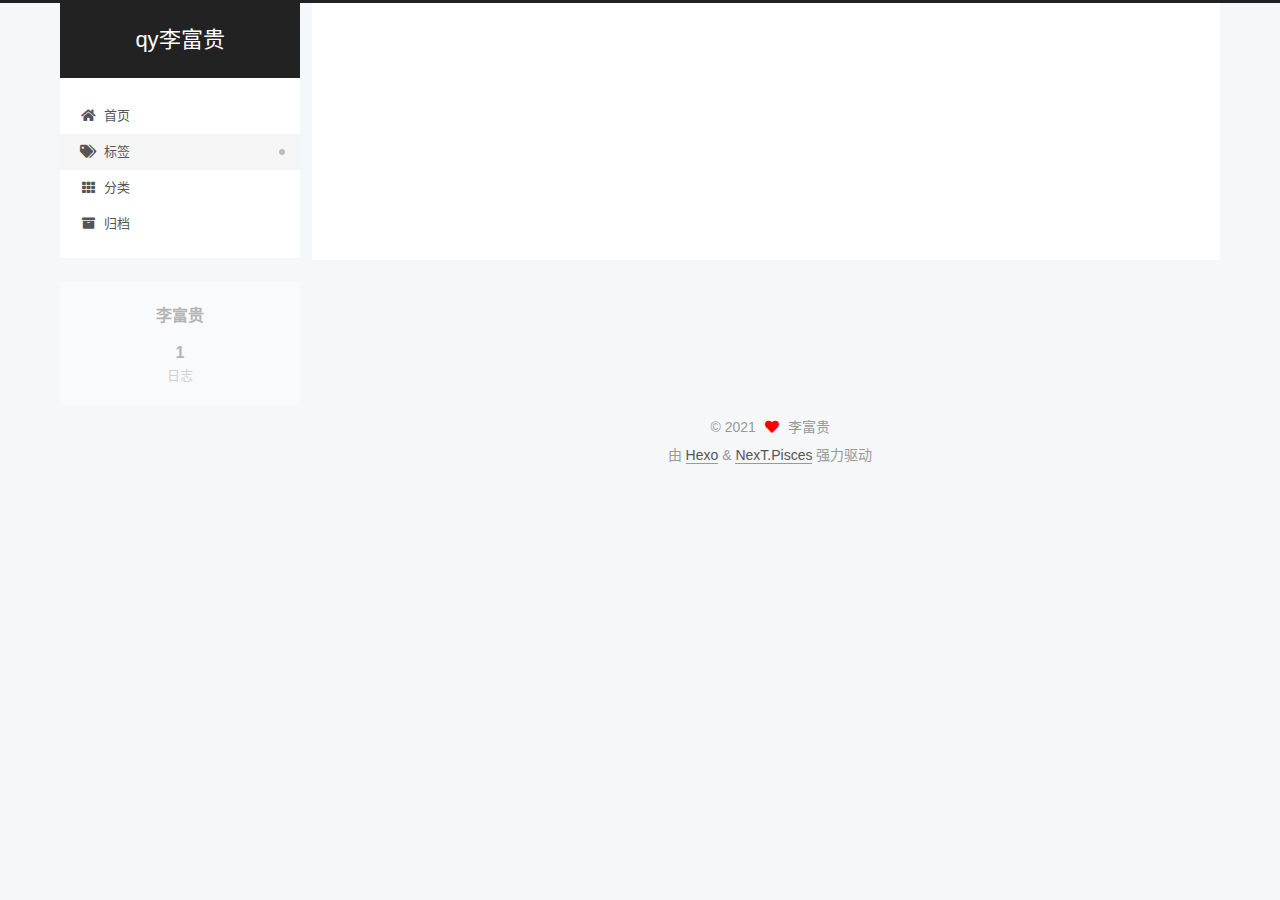
<file: tags/index.html>
<!DOCTYPE html>
<html lang="zh-CN">
<head>
  <meta charset="UTF-8">
<meta name="viewport" content="width=device-width, initial-scale=1, maximum-scale=2">
<meta name="theme-color" content="#222">
<meta name="generator" content="Hexo 5.4.0">
  <link rel="apple-touch-icon" sizes="180x180" href="/images/apple-touch-icon-next.png">
  <link rel="icon" type="image/png" sizes="32x32" href="/images/favicon-32x32-next.png">
  <link rel="icon" type="image/png" sizes="16x16" href="/images/favicon-16x16-next.png">
  <link rel="mask-icon" href="/images/logo.svg" color="#222">

<link rel="stylesheet" href="/css/main.css">


<link rel="stylesheet" href="/lib/font-awesome/css/all.min.css">

<script id="hexo-configurations">
    var NexT = window.NexT || {};
    var CONFIG = {"hostname":"example.com","root":"/","scheme":"Pisces","version":"7.8.0","exturl":false,"sidebar":{"position":"left","display":"post","padding":18,"offset":12,"onmobile":false},"copycode":{"enable":false,"show_result":false,"style":null},"back2top":{"enable":true,"sidebar":false,"scrollpercent":false},"bookmark":{"enable":false,"color":"#222","save":"auto"},"fancybox":false,"mediumzoom":false,"lazyload":false,"pangu":false,"comments":{"style":"tabs","active":null,"storage":true,"lazyload":false,"nav":null},"algolia":{"hits":{"per_page":10},"labels":{"input_placeholder":"Search for Posts","hits_empty":"We didn't find any results for the search: ${query}","hits_stats":"${hits} results found in ${time} ms"}},"localsearch":{"enable":false,"trigger":"auto","top_n_per_article":1,"unescape":false,"preload":false},"motion":{"enable":true,"async":false,"transition":{"post_block":"fadeIn","post_header":"slideDownIn","post_body":"slideDownIn","coll_header":"slideLeftIn","sidebar":"slideUpIn"}}};
  </script>

  <meta property="og:type" content="website">
<meta property="og:title" content="标签">
<meta property="og:url" content="http://example.com/tags/index.html">
<meta property="og:site_name" content="qy李富贵">
<meta property="og:locale" content="zh_CN">
<meta property="article:published_time" content="2021-11-07T11:15:53.279Z">
<meta property="article:modified_time" content="2021-11-07T11:15:53.279Z">
<meta property="article:author" content="李富贵">
<meta name="twitter:card" content="summary">

<link rel="canonical" href="http://example.com/tags/">


<script id="page-configurations">
  // https://hexo.io/docs/variables.html
  CONFIG.page = {
    sidebar: "",
    isHome : false,
    isPost : false,
    lang   : 'zh-CN'
  };
</script>

  <title>标签 | qy李富贵
</title>
  






  <noscript>
  <style>
  .use-motion .brand,
  .use-motion .menu-item,
  .sidebar-inner,
  .use-motion .post-block,
  .use-motion .pagination,
  .use-motion .comments,
  .use-motion .post-header,
  .use-motion .post-body,
  .use-motion .collection-header { opacity: initial; }

  .use-motion .site-title,
  .use-motion .site-subtitle {
    opacity: initial;
    top: initial;
  }

  .use-motion .logo-line-before i { left: initial; }
  .use-motion .logo-line-after i { right: initial; }
  </style>
</noscript>

</head>

<body itemscope itemtype="http://schema.org/WebPage">
  <div class="container use-motion">
    <div class="headband"></div>

    <header class="header" itemscope itemtype="http://schema.org/WPHeader">
      <div class="header-inner"><div class="site-brand-container">
  <div class="site-nav-toggle">
    <div class="toggle" aria-label="切换导航栏">
      <span class="toggle-line toggle-line-first"></span>
      <span class="toggle-line toggle-line-middle"></span>
      <span class="toggle-line toggle-line-last"></span>
    </div>
  </div>

  <div class="site-meta">

    <a href="/" class="brand" rel="start">
      <span class="logo-line-before"><i></i></span>
      <h1 class="site-title">qy李富贵</h1>
      <span class="logo-line-after"><i></i></span>
    </a>
  </div>

  <div class="site-nav-right">
    <div class="toggle popup-trigger">
    </div>
  </div>
</div>




<nav class="site-nav">
  <ul id="menu" class="main-menu menu">
        <li class="menu-item menu-item-home">

    <a href="/" rel="section"><i class="fa fa-home fa-fw"></i>首页</a>

  </li>
        <li class="menu-item menu-item-tags">

    <a href="/tags/" rel="section"><i class="fa fa-tags fa-fw"></i>标签</a>

  </li>
        <li class="menu-item menu-item-categories">

    <a href="/categories/" rel="section"><i class="fa fa-th fa-fw"></i>分类</a>

  </li>
        <li class="menu-item menu-item-archives">

    <a href="/archives/" rel="section"><i class="fa fa-archive fa-fw"></i>归档</a>

  </li>
  </ul>
</nav>




</div>
    </header>

    
  <div class="back-to-top">
    <i class="fa fa-arrow-up"></i>
    <span>0%</span>
  </div>


    <main class="main">
      <div class="main-inner">
        <div class="content-wrap">
          
  
  

          <div class="content page posts-expand">
            

    
    
    
    <div class="post-block" lang="zh-CN">
      <header class="post-header">

<h1 class="post-title" itemprop="name headline">标签
</h1>

<div class="post-meta">
  

</div>

</header>

      
      
      
      <div class="post-body">
          <div class="tag-cloud">
            <div class="tag-cloud-title">
              暂无标签
            </div>
            <div class="tag-cloud-tags">
              
            </div>
          </div>
        
      </div>
      
      
      
    </div>
    

    
    
    


          </div>
          

<script>
  window.addEventListener('tabs:register', () => {
    let { activeClass } = CONFIG.comments;
    if (CONFIG.comments.storage) {
      activeClass = localStorage.getItem('comments_active') || activeClass;
    }
    if (activeClass) {
      let activeTab = document.querySelector(`a[href="#comment-${activeClass}"]`);
      if (activeTab) {
        activeTab.click();
      }
    }
  });
  if (CONFIG.comments.storage) {
    window.addEventListener('tabs:click', event => {
      if (!event.target.matches('.tabs-comment .tab-content .tab-pane')) return;
      let commentClass = event.target.classList[1];
      localStorage.setItem('comments_active', commentClass);
    });
  }
</script>

        </div>
          
  
  <div class="toggle sidebar-toggle">
    <span class="toggle-line toggle-line-first"></span>
    <span class="toggle-line toggle-line-middle"></span>
    <span class="toggle-line toggle-line-last"></span>
  </div>

  <aside class="sidebar">
    <div class="sidebar-inner">

      <ul class="sidebar-nav motion-element">
        <li class="sidebar-nav-toc">
          文章目录
        </li>
        <li class="sidebar-nav-overview">
          站点概览
        </li>
      </ul>

      <!--noindex-->
      <div class="post-toc-wrap sidebar-panel">
      </div>
      <!--/noindex-->

      <div class="site-overview-wrap sidebar-panel">
        <div class="site-author motion-element" itemprop="author" itemscope itemtype="http://schema.org/Person">
  <p class="site-author-name" itemprop="name">李富贵</p>
  <div class="site-description" itemprop="description"></div>
</div>
<div class="site-state-wrap motion-element">
  <nav class="site-state">
      <div class="site-state-item site-state-posts">
          <a href="/archives/">
        
          <span class="site-state-item-count">1</span>
          <span class="site-state-item-name">日志</span>
        </a>
      </div>
  </nav>
</div>



      </div>

    </div>
  </aside>
  <div id="sidebar-dimmer"></div>


      </div>
    </main>

    <footer class="footer">
      <div class="footer-inner">
        

        

<div class="copyright">
  
  &copy; 
  <span itemprop="copyrightYear">2021</span>
  <span class="with-love">
    <i class="fa fa-heart"></i>
  </span>
  <span class="author" itemprop="copyrightHolder">李富贵</span>
</div>
  <div class="powered-by">由 <a href="https://hexo.io/" class="theme-link" rel="noopener" target="_blank">Hexo</a> & <a href="https://pisces.theme-next.org/" class="theme-link" rel="noopener" target="_blank">NexT.Pisces</a> 强力驱动
  </div>

        








      </div>
    </footer>
  </div>

  
  <script src="/lib/anime.min.js"></script>
  <script src="/lib/velocity/velocity.min.js"></script>
  <script src="/lib/velocity/velocity.ui.min.js"></script>

<script src="/js/utils.js"></script>

<script src="/js/motion.js"></script>


<script src="/js/schemes/pisces.js"></script>


<script src="/js/next-boot.js"></script>




  















  

  

</body>
</html>
</file>
<file: css/main.css>
:root {
  --body-bg-color: #f5f7f9;
  --content-bg-color: #fff;
  --card-bg-color: #f5f5f5;
  --text-color: #555;
  --blockquote-color: #666;
  --link-color: #555;
  --link-hover-color: #222;
  --brand-color: #fff;
  --brand-hover-color: #fff;
  --table-row-odd-bg-color: #f9f9f9;
  --table-row-hover-bg-color: #f5f5f5;
  --menu-item-bg-color: #f5f5f5;
  --btn-default-bg: #fff;
  --btn-default-color: #555;
  --btn-default-border-color: #555;
  --btn-default-hover-bg: #222;
  --btn-default-hover-color: #fff;
  --btn-default-hover-border-color: #222;
}
html {
  line-height: 1.15; /* 1 */
  -webkit-text-size-adjust: 100%; /* 2 */
}
body {
  margin: 0;
}
main {
  display: block;
}
h1 {
  font-size: 2em;
  margin: 0.67em 0;
}
hr {
  box-sizing: content-box; /* 1 */
  height: 0; /* 1 */
  overflow: visible; /* 2 */
}
pre {
  font-family: monospace, monospace; /* 1 */
  font-size: 1em; /* 2 */
}
a {
  background: transparent;
}
abbr[title] {
  border-bottom: none; /* 1 */
  text-decoration: underline; /* 2 */
  text-decoration: underline dotted; /* 2 */
}
b,
strong {
  font-weight: bolder;
}
code,
kbd,
samp {
  font-family: monospace, monospace; /* 1 */
  font-size: 1em; /* 2 */
}
small {
  font-size: 80%;
}
sub,
sup {
  font-size: 75%;
  line-height: 0;
  position: relative;
  vertical-align: baseline;
}
sub {
  bottom: -0.25em;
}
sup {
  top: -0.5em;
}
img {
  border-style: none;
}
button,
input,
optgroup,
select,
textarea {
  font-family: inherit; /* 1 */
  font-size: 100%; /* 1 */
  line-height: 1.15; /* 1 */
  margin: 0; /* 2 */
}
button,
input {
/* 1 */
  overflow: visible;
}
button,
select {
/* 1 */
  text-transform: none;
}
button,
[type='button'],
[type='reset'],
[type='submit'] {
  -webkit-appearance: button;
}
button::-moz-focus-inner,
[type='button']::-moz-focus-inner,
[type='reset']::-moz-focus-inner,
[type='submit']::-moz-focus-inner {
  border-style: none;
  padding: 0;
}
button:-moz-focusring,
[type='button']:-moz-focusring,
[type='reset']:-moz-focusring,
[type='submit']:-moz-focusring {
  outline: 1px dotted ButtonText;
}
fieldset {
  padding: 0.35em 0.75em 0.625em;
}
legend {
  box-sizing: border-box; /* 1 */
  color: inherit; /* 2 */
  display: table; /* 1 */
  max-width: 100%; /* 1 */
  padding: 0; /* 3 */
  white-space: normal; /* 1 */
}
progress {
  vertical-align: baseline;
}
textarea {
  overflow: auto;
}
[type='checkbox'],
[type='radio'] {
  box-sizing: border-box; /* 1 */
  padding: 0; /* 2 */
}
[type='number']::-webkit-inner-spin-button,
[type='number']::-webkit-outer-spin-button {
  height: auto;
}
[type='search'] {
  outline-offset: -2px; /* 2 */
  -webkit-appearance: textfield; /* 1 */
}
[type='search']::-webkit-search-decoration {
  -webkit-appearance: none;
}
::-webkit-file-upload-button {
  font: inherit; /* 2 */
  -webkit-appearance: button; /* 1 */
}
details {
  display: block;
}
summary {
  display: list-item;
}
template {
  display: none;
}
[hidden] {
  display: none;
}
::selection {
  background: #262a30;
  color: #eee;
}
html,
body {
  height: 100%;
}
body {
  background: var(--body-bg-color);
  color: var(--text-color);
  font-family: 'Lato', "PingFang SC", "Microsoft YaHei", sans-serif;
  font-size: 1em;
  line-height: 2;
}
@media (max-width: 991px) {
  body {
    padding-left: 0 !important;
    padding-right: 0 !important;
  }
}
h1,
h2,
h3,
h4,
h5,
h6 {
  font-family: 'Lato', "PingFang SC", "Microsoft YaHei", sans-serif;
  font-weight: bold;
  line-height: 1.5;
  margin: 20px 0 15px;
}
h1 {
  font-size: 1.5em;
}
h2 {
  font-size: 1.375em;
}
h3 {
  font-size: 1.25em;
}
h4 {
  font-size: 1.125em;
}
h5 {
  font-size: 1em;
}
h6 {
  font-size: 0.875em;
}
p {
  margin: 0 0 20px 0;
}
a,
span.exturl {
  border-bottom: 1px solid #999;
  color: var(--link-color);
  outline: 0;
  text-decoration: none;
  overflow-wrap: break-word;
  word-wrap: break-word;
  cursor: pointer;
}
a:hover,
span.exturl:hover {
  border-bottom-color: var(--link-hover-color);
  color: var(--link-hover-color);
}
iframe,
img,
video {
  display: block;
  margin-left: auto;
  margin-right: auto;
  max-width: 100%;
}
hr {
  background-image: repeating-linear-gradient(-45deg, #ddd, #ddd 4px, transparent 4px, transparent 8px);
  border: 0;
  height: 3px;
  margin: 40px 0;
}
blockquote {
  border-left: 4px solid #ddd;
  color: var(--blockquote-color);
  margin: 0;
  padding: 0 15px;
}
blockquote cite::before {
  content: '-';
  padding: 0 5px;
}
dt {
  font-weight: bold;
}
dd {
  margin: 0;
  padding: 0;
}
kbd {
  background-color: #f5f5f5;
  background-image: linear-gradient(#eee, #fff, #eee);
  border: 1px solid #ccc;
  border-radius: 0.2em;
  box-shadow: 0.1em 0.1em 0.2em rgba(0,0,0,0.1);
  color: #555;
  font-family: inherit;
  padding: 0.1em 0.3em;
  white-space: nowrap;
}
.table-container {
  overflow: auto;
}
table {
  border-collapse: collapse;
  border-spacing: 0;
  font-size: 0.875em;
  margin: 0 0 20px 0;
  width: 100%;
}
tbody tr:nth-of-type(odd) {
  background: var(--table-row-odd-bg-color);
}
tbody tr:hover {
  background: var(--table-row-hover-bg-color);
}
caption,
th,
td {
  font-weight: normal;
  padding: 8px;
  vertical-align: middle;
}
th,
td {
  border: 1px solid #ddd;
  border-bottom: 3px solid #ddd;
}
th {
  font-weight: 700;
  padding-bottom: 10px;
}
td {
  border-bottom-width: 1px;
}
.btn {
  background: var(--btn-default-bg);
  border: 2px solid var(--btn-default-border-color);
  border-radius: 2px;
  color: var(--btn-default-color);
  display: inline-block;
  font-size: 0.875em;
  line-height: 2;
  padding: 0 20px;
  text-decoration: none;
  transition-property: background-color;
  transition-delay: 0s;
  transition-duration: 0.2s;
  transition-timing-function: ease-in-out;
}
.btn:hover {
  background: var(--btn-default-hover-bg);
  border-color: var(--btn-default-hover-border-color);
  color: var(--btn-default-hover-color);
}
.btn + .btn {
  margin: 0 0 8px 8px;
}
.btn .fa-fw {
  text-align: left;
  width: 1.285714285714286em;
}
.toggle {
  line-height: 0;
}
.toggle .toggle-line {
  background: #fff;
  display: inline-block;
  height: 2px;
  left: 0;
  position: relative;
  top: 0;
  transition: all 0.4s;
  vertical-align: top;
  width: 100%;
}
.toggle .toggle-line:not(:first-child) {
  margin-top: 3px;
}
.toggle.toggle-arrow .toggle-line-first {
  left: 50%;
  top: 2px;
  transform: rotate(45deg);
  width: 50%;
}
.toggle.toggle-arrow .toggle-line-middle {
  left: 2px;
  width: 90%;
}
.toggle.toggle-arrow .toggle-line-last {
  left: 50%;
  top: -2px;
  transform: rotate(-45deg);
  width: 50%;
}
.toggle.toggle-close .toggle-line-first {
  transform: rotate(-45deg);
  top: 5px;
}
.toggle.toggle-close .toggle-line-middle {
  opacity: 0;
}
.toggle.toggle-close .toggle-line-last {
  transform: rotate(45deg);
  top: -5px;
}
.highlight,
pre {
  background: #f7f7f7;
  color: #4d4d4c;
  line-height: 1.6;
  margin: 0 auto 20px;
}
pre,
code {
  font-family: consolas, Menlo, monospace, "PingFang SC", "Microsoft YaHei";
}
code {
  background: #eee;
  border-radius: 3px;
  color: #555;
  padding: 2px 4px;
  overflow-wrap: break-word;
  word-wrap: break-word;
}
.highlight *::selection {
  background: #d6d6d6;
}
.highlight pre {
  border: 0;
  margin: 0;
  padding: 10px 0;
}
.highlight table {
  border: 0;
  margin: 0;
  width: auto;
}
.highlight td {
  border: 0;
  padding: 0;
}
.highlight figcaption {
  background: #eff2f3;
  color: #4d4d4c;
  display: flex;
  font-size: 0.875em;
  justify-content: space-between;
  line-height: 1.2;
  padding: 0.5em;
}
.highlight figcaption a {
  color: #4d4d4c;
}
.highlight figcaption a:hover {
  border-bottom-color: #4d4d4c;
}
.highlight .gutter {
  -moz-user-select: none;
  -ms-user-select: none;
  -webkit-user-select: none;
  user-select: none;
}
.highlight .gutter pre {
  background: #eff2f3;
  color: #869194;
  padding-left: 10px;
  padding-right: 10px;
  text-align: right;
}
.highlight .code pre {
  background: #f7f7f7;
  padding-left: 10px;
  width: 100%;
}
.gist table {
  width: auto;
}
.gist table td {
  border: 0;
}
pre {
  overflow: auto;
  padding: 10px;
}
pre code {
  background: none;
  color: #4d4d4c;
  font-size: 0.875em;
  padding: 0;
  text-shadow: none;
}
pre .deletion {
  background: #fdd;
}
pre .addition {
  background: #dfd;
}
pre .meta {
  color: #eab700;
  -moz-user-select: none;
  -ms-user-select: none;
  -webkit-user-select: none;
  user-select: none;
}
pre .comment {
  color: #8e908c;
}
pre .variable,
pre .attribute,
pre .tag,
pre .name,
pre .regexp,
pre .ruby .constant,
pre .xml .tag .title,
pre .xml .pi,
pre .xml .doctype,
pre .html .doctype,
pre .css .id,
pre .css .class,
pre .css .pseudo {
  color: #c82829;
}
pre .number,
pre .preprocessor,
pre .built_in,
pre .builtin-name,
pre .literal,
pre .params,
pre .constant,
pre .command {
  color: #f5871f;
}
pre .ruby .class .title,
pre .css .rules .attribute,
pre .string,
pre .symbol,
pre .value,
pre .inheritance,
pre .header,
pre .ruby .symbol,
pre .xml .cdata,
pre .special,
pre .formula {
  color: #718c00;
}
pre .title,
pre .css .hexcolor {
  color: #3e999f;
}
pre .function,
pre .python .decorator,
pre .python .title,
pre .ruby .function .title,
pre .ruby .title .keyword,
pre .perl .sub,
pre .javascript .title,
pre .coffeescript .title {
  color: #4271ae;
}
pre .keyword,
pre .javascript .function {
  color: #8959a8;
}
.blockquote-center {
  border-left: none;
  margin: 40px 0;
  padding: 0;
  position: relative;
  text-align: center;
}
.blockquote-center .fa {
  display: block;
  opacity: 0.6;
  position: absolute;
  width: 100%;
}
.blockquote-center .fa-quote-left {
  border-top: 1px solid #ccc;
  text-align: left;
  top: -20px;
}
.blockquote-center .fa-quote-right {
  border-bottom: 1px solid #ccc;
  text-align: right;
  bottom: -20px;
}
.blockquote-center p,
.blockquote-center div {
  text-align: center;
}
.post-body .group-picture img {
  margin: 0 auto;
  padding: 0 3px;
}
.group-picture-row {
  margin-bottom: 6px;
  overflow: hidden;
}
.group-picture-column {
  float: left;
  margin-bottom: 10px;
}
.post-body .label {
  color: #555;
  display: inline;
  padding: 0 2px;
}
.post-body .label.default {
  background: #f0f0f0;
}
.post-body .label.primary {
  background: #efe6f7;
}
.post-body .label.info {
  background: #e5f2f8;
}
.post-body .label.success {
  background: #e7f4e9;
}
.post-body .label.warning {
  background: #fcf6e1;
}
.post-body .label.danger {
  background: #fae8eb;
}
.post-body .tabs {
  margin-bottom: 20px;
}
.post-body .tabs,
.tabs-comment {
  display: block;
  padding-top: 10px;
  position: relative;
}
.post-body .tabs ul.nav-tabs,
.tabs-comment ul.nav-tabs {
  display: flex;
  flex-wrap: wrap;
  margin: 0;
  margin-bottom: -1px;
  padding: 0;
}
@media (max-width: 413px) {
  .post-body .tabs ul.nav-tabs,
  .tabs-comment ul.nav-tabs {
    display: block;
    margin-bottom: 5px;
  }
}
.post-body .tabs ul.nav-tabs li.tab,
.tabs-comment ul.nav-tabs li.tab {
  border-bottom: 1px solid #ddd;
  border-left: 1px solid transparent;
  border-right: 1px solid transparent;
  border-top: 3px solid transparent;
  flex-grow: 1;
  list-style-type: none;
  border-radius: 0 0 0 0;
}
@media (max-width: 413px) {
  .post-body .tabs ul.nav-tabs li.tab,
  .tabs-comment ul.nav-tabs li.tab {
    border-bottom: 1px solid transparent;
    border-left: 3px solid transparent;
    border-right: 1px solid transparent;
    border-top: 1px solid transparent;
  }
}
@media (max-width: 413px) {
  .post-body .tabs ul.nav-tabs li.tab,
  .tabs-comment ul.nav-tabs li.tab {
    border-radius: 0;
  }
}
.post-body .tabs ul.nav-tabs li.tab a,
.tabs-comment ul.nav-tabs li.tab a {
  border-bottom: initial;
  display: block;
  line-height: 1.8;
  outline: 0;
  padding: 0.25em 0.75em;
  text-align: center;
  transition-delay: 0s;
  transition-duration: 0.2s;
  transition-timing-function: ease-out;
}
.post-body .tabs ul.nav-tabs li.tab a i,
.tabs-comment ul.nav-tabs li.tab a i {
  width: 1.285714285714286em;
}
.post-body .tabs ul.nav-tabs li.tab.active,
.tabs-comment ul.nav-tabs li.tab.active {
  border-bottom: 1px solid transparent;
  border-left: 1px solid #ddd;
  border-right: 1px solid #ddd;
  border-top: 3px solid #fc6423;
}
@media (max-width: 413px) {
  .post-body .tabs ul.nav-tabs li.tab.active,
  .tabs-comment ul.nav-tabs li.tab.active {
    border-bottom: 1px solid #ddd;
    border-left: 3px solid #fc6423;
    border-right: 1px solid #ddd;
    border-top: 1px solid #ddd;
  }
}
.post-body .tabs ul.nav-tabs li.tab.active a,
.tabs-comment ul.nav-tabs li.tab.active a {
  color: var(--link-color);
  cursor: default;
}
.post-body .tabs .tab-content .tab-pane,
.tabs-comment .tab-content .tab-pane {
  border: 1px solid #ddd;
  border-top: 0;
  padding: 20px 20px 0 20px;
  border-radius: 0;
}
.post-body .tabs .tab-content .tab-pane:not(.active),
.tabs-comment .tab-content .tab-pane:not(.active) {
  display: none;
}
.post-body .tabs .tab-content .tab-pane.active,
.tabs-comment .tab-content .tab-pane.active {
  display: block;
}
.post-body .tabs .tab-content .tab-pane.active:nth-of-type(1),
.tabs-comment .tab-content .tab-pane.active:nth-of-type(1) {
  border-radius: 0 0 0 0;
}
@media (max-width: 413px) {
  .post-body .tabs .tab-content .tab-pane.active:nth-of-type(1),
  .tabs-comment .tab-content .tab-pane.active:nth-of-type(1) {
    border-radius: 0;
  }
}
.post-body .note {
  border-radius: 3px;
  margin-bottom: 20px;
  padding: 1em;
  position: relative;
  border: 1px solid #eee;
  border-left-width: 5px;
}
.post-body .note h2,
.post-body .note h3,
.post-body .note h4,
.post-body .note h5,
.post-body .note h6 {
  margin-top: 0;
  border-bottom: initial;
  margin-bottom: 0;
  padding-top: 0;
}
.post-body .note p:first-child,
.post-body .note ul:first-child,
.post-body .note ol:first-child,
.post-body .note table:first-child,
.post-body .note pre:first-child,
.post-body .note blockquote:first-child,
.post-body .note img:first-child {
  margin-top: 0;
}
.post-body .note p:last-child,
.post-body .note ul:last-child,
.post-body .note ol:last-child,
.post-body .note table:last-child,
.post-body .note pre:last-child,
.post-body .note blockquote:last-child,
.post-body .note img:last-child {
  margin-bottom: 0;
}
.post-body .note.default {
  border-left-color: #777;
}
.post-body .note.default h2,
.post-body .note.default h3,
.post-body .note.default h4,
.post-body .note.default h5,
.post-body .note.default h6 {
  color: #777;
}
.post-body .note.primary {
  border-left-color: #6f42c1;
}
.post-body .note.primary h2,
.post-body .note.primary h3,
.post-body .note.primary h4,
.post-body .note.primary h5,
.post-body .note.primary h6 {
  color: #6f42c1;
}
.post-body .note.info {
  border-left-color: #428bca;
}
.post-body .note.info h2,
.post-body .note.info h3,
.post-body .note.info h4,
.post-body .note.info h5,
.post-body .note.info h6 {
  color: #428bca;
}
.post-body .note.success {
  border-left-color: #5cb85c;
}
.post-body .note.success h2,
.post-body .note.success h3,
.post-body .note.success h4,
.post-body .note.success h5,
.post-body .note.success h6 {
  color: #5cb85c;
}
.post-body .note.warning {
  border-left-color: #f0ad4e;
}
.post-body .note.warning h2,
.post-body .note.warning h3,
.post-body .note.warning h4,
.post-body .note.warning h5,
.post-body .note.warning h6 {
  color: #f0ad4e;
}
.post-body .note.danger {
  border-left-color: #d9534f;
}
.post-body .note.danger h2,
.post-body .note.danger h3,
.post-body .note.danger h4,
.post-body .note.danger h5,
.post-body .note.danger h6 {
  color: #d9534f;
}
.pagination .prev,
.pagination .next,
.pagination .page-number,
.pagination .space {
  display: inline-block;
  margin: 0 10px;
  padding: 0 11px;
  position: relative;
  top: -1px;
}
@media (max-width: 767px) {
  .pagination .prev,
  .pagination .next,
  .pagination .page-number,
  .pagination .space {
    margin: 0 5px;
  }
}
.pagination {
  border-top: 1px solid #eee;
  margin: 120px 0 0;
  text-align: center;
}
.pagination .prev,
.pagination .next,
.pagination .page-number {
  border-bottom: 0;
  border-top: 1px solid #eee;
  transition-property: border-color;
  transition-delay: 0s;
  transition-duration: 0.2s;
  transition-timing-function: ease-in-out;
}
.pagination .prev:hover,
.pagination .next:hover,
.pagination .page-number:hover {
  border-top-color: #222;
}
.pagination .space {
  margin: 0;
  padding: 0;
}
.pagination .prev {
  margin-left: 0;
}
.pagination .next {
  margin-right: 0;
}
.pagination .page-number.current {
  background: #ccc;
  border-top-color: #ccc;
  color: #fff;
}
@media (max-width: 767px) {
  .pagination {
    border-top: none;
  }
  .pagination .prev,
  .pagination .next,
  .pagination .page-number {
    border-bottom: 1px solid #eee;
    border-top: 0;
    margin-bottom: 10px;
    padding: 0 10px;
  }
  .pagination .prev:hover,
  .pagination .next:hover,
  .pagination .page-number:hover {
    border-bottom-color: #222;
  }
}
.comments {
  margin-top: 60px;
  overflow: hidden;
}
.comment-button-group {
  display: flex;
  flex-wrap: wrap-reverse;
  justify-content: center;
  margin: 1em 0;
}
.comment-button-group .comment-button {
  margin: 0.1em 0.2em;
}
.comment-button-group .comment-button.active {
  background: var(--btn-default-hover-bg);
  border-color: var(--btn-default-hover-border-color);
  color: var(--btn-default-hover-color);
}
.comment-position {
  display: none;
}
.comment-position.active {
  display: block;
}
.tabs-comment {
  background: var(--content-bg-color);
  margin-top: 4em;
  padding-top: 0;
}
.tabs-comment .comments {
  border: 0;
  box-shadow: none;
  margin-top: 0;
  padding-top: 0;
}
.container {
  min-height: 100%;
  position: relative;
}
.main-inner {
  margin: 0 auto;
  width: calc(100% - 20px);
}
@media (min-width: 1200px) {
  .main-inner {
    width: 1160px;
  }
}
@media (min-width: 1600px) {
  .main-inner {
    width: 73%;
  }
}
@media (max-width: 767px) {
  .content-wrap {
    padding: 0 20px;
  }
}
.header {
  background: transparent;
}
.header-inner {
  margin: 0 auto;
  width: calc(100% - 20px);
}
@media (min-width: 1200px) {
  .header-inner {
    width: 1160px;
  }
}
@media (min-width: 1600px) {
  .header-inner {
    width: 73%;
  }
}
.site-brand-container {
  display: flex;
  flex-shrink: 0;
  padding: 0 10px;
}
.headband {
  background: #222;
  height: 3px;
}
.site-meta {
  flex-grow: 1;
  text-align: center;
}
@media (max-width: 767px) {
  .site-meta {
    text-align: center;
  }
}
.brand {
  border-bottom: none;
  color: var(--brand-color);
  display: inline-block;
  line-height: 1.375em;
  padding: 0 40px;
  position: relative;
}
.brand:hover {
  color: var(--brand-hover-color);
}
.site-title {
  font-family: 'Lato', "PingFang SC", "Microsoft YaHei", sans-serif;
  font-size: 1.375em;
  font-weight: normal;
  margin: 0;
}
.site-subtitle {
  color: #ddd;
  font-size: 0.8125em;
  margin: 10px 0;
}
.use-motion .brand {
  opacity: 0;
}
.use-motion .site-title,
.use-motion .site-subtitle,
.use-motion .custom-logo-image {
  opacity: 0;
  position: relative;
  top: -10px;
}
.site-nav-toggle,
.site-nav-right {
  display: none;
}
@media (max-width: 767px) {
  .site-nav-toggle,
  .site-nav-right {
    display: flex;
    flex-direction: column;
    justify-content: center;
  }
}
.site-nav-toggle .toggle,
.site-nav-right .toggle {
  color: var(--text-color);
  padding: 10px;
  width: 22px;
}
.site-nav-toggle .toggle .toggle-line,
.site-nav-right .toggle .toggle-line {
  background: var(--text-color);
  border-radius: 1px;
}
.site-nav {
  display: block;
}
@media (max-width: 767px) {
  .site-nav {
    clear: both;
    display: none;
  }
}
.site-nav.site-nav-on {
  display: block;
}
.menu {
  margin-top: 20px;
  padding-left: 0;
  text-align: center;
}
.menu-item {
  display: inline-block;
  list-style: none;
  margin: 0 10px;
}
@media (max-width: 767px) {
  .menu-item {
    display: block;
    margin-top: 10px;
  }
  .menu-item.menu-item-search {
    display: none;
  }
}
.menu-item a,
.menu-item span.exturl {
  border-bottom: 0;
  display: block;
  font-size: 0.8125em;
  transition-property: border-color;
  transition-delay: 0s;
  transition-duration: 0.2s;
  transition-timing-function: ease-in-out;
}
@media (hover: none) {
  .menu-item a:hover,
  .menu-item span.exturl:hover {
    border-bottom-color: transparent !important;
  }
}
.menu-item .fa,
.menu-item .fab,
.menu-item .far,
.menu-item .fas {
  margin-right: 8px;
}
.menu-item .badge {
  display: inline-block;
  font-weight: bold;
  line-height: 1;
  margin-left: 0.35em;
  margin-top: 0.35em;
  text-align: center;
  white-space: nowrap;
}
@media (max-width: 767px) {
  .menu-item .badge {
    float: right;
    margin-left: 0;
  }
}
.menu-item-active a,
.menu .menu-item a:hover,
.menu .menu-item span.exturl:hover {
  background: var(--menu-item-bg-color);
}
.use-motion .menu-item {
  opacity: 0;
}
.sidebar {
  background: #222;
  bottom: 0;
  box-shadow: inset 0 2px 6px #000;
  position: fixed;
  top: 0;
}
@media (max-width: 991px) {
  .sidebar {
    display: none;
  }
}
.sidebar-inner {
  color: #999;
  padding: 18px 10px;
  text-align: center;
}
.cc-license {
  margin-top: 10px;
  text-align: center;
}
.cc-license .cc-opacity {
  border-bottom: none;
  opacity: 0.7;
}
.cc-license .cc-opacity:hover {
  opacity: 0.9;
}
.cc-license img {
  display: inline-block;
}
.site-author-image {
  border: 1px solid #eee;
  display: block;
  margin: 0 auto;
  max-width: 120px;
  padding: 2px;
}
.site-author-name {
  color: var(--text-color);
  font-weight: 600;
  margin: 0;
  text-align: center;
}
.site-description {
  color: #999;
  font-size: 0.8125em;
  margin-top: 0;
  text-align: center;
}
.links-of-author {
  margin-top: 15px;
}
.links-of-author a,
.links-of-author span.exturl {
  border-bottom-color: #555;
  display: inline-block;
  font-size: 0.8125em;
  margin-bottom: 10px;
  margin-right: 10px;
  vertical-align: middle;
}
.links-of-author a::before,
.links-of-author span.exturl::before {
  background: #e703ff;
  border-radius: 50%;
  content: ' ';
  display: inline-block;
  height: 4px;
  margin-right: 3px;
  vertical-align: middle;
  width: 4px;
}
.sidebar-button {
  margin-top: 15px;
}
.sidebar-button a {
  border: 1px solid #fc6423;
  border-radius: 4px;
  color: #fc6423;
  display: inline-block;
  padding: 0 15px;
}
.sidebar-button a .fa,
.sidebar-button a .fab,
.sidebar-button a .far,
.sidebar-button a .fas {
  margin-right: 5px;
}
.sidebar-button a:hover {
  background: #fc6423;
  border: 1px solid #fc6423;
  color: #fff;
}
.sidebar-button a:hover .fa,
.sidebar-button a:hover .fab,
.sidebar-button a:hover .far,
.sidebar-button a:hover .fas {
  color: #fff;
}
.links-of-blogroll {
  font-size: 0.8125em;
  margin-top: 10px;
}
.links-of-blogroll-title {
  font-size: 0.875em;
  font-weight: 600;
  margin-top: 0;
}
.links-of-blogroll-list {
  list-style: none;
  margin: 0;
  padding: 0;
}
#sidebar-dimmer {
  display: none;
}
@media (max-width: 767px) {
  #sidebar-dimmer {
    background: #000;
    display: block;
    height: 100%;
    left: 100%;
    opacity: 0;
    position: fixed;
    top: 0;
    width: 100%;
    z-index: 1100;
  }
  .sidebar-active + #sidebar-dimmer {
    opacity: 0.7;
    transform: translateX(-100%);
    transition: opacity 0.5s;
  }
}
.sidebar-nav {
  margin: 0;
  padding-bottom: 20px;
  padding-left: 0;
}
.sidebar-nav li {
  border-bottom: 1px solid transparent;
  color: var(--text-color);
  cursor: pointer;
  display: inline-block;
  font-size: 0.875em;
}
.sidebar-nav li.sidebar-nav-overview {
  margin-left: 10px;
}
.sidebar-nav li:hover {
  color: #fc6423;
}
.sidebar-nav .sidebar-nav-active {
  border-bottom-color: #fc6423;
  color: #fc6423;
}
.sidebar-nav .sidebar-nav-active:hover {
  color: #fc6423;
}
.sidebar-panel {
  display: none;
  overflow-x: hidden;
  overflow-y: auto;
}
.sidebar-panel-active {
  display: block;
}
.sidebar-toggle {
  background: #222;
  bottom: 45px;
  cursor: pointer;
  height: 14px;
  left: 30px;
  padding: 5px;
  position: fixed;
  width: 14px;
  z-index: 1300;
}
@media (max-width: 991px) {
  .sidebar-toggle {
    left: 20px;
    opacity: 0.8;
    display: none;
  }
}
.sidebar-toggle:hover .toggle-line {
  background: #fc6423;
}
.post-toc {
  font-size: 0.875em;
}
.post-toc ol {
  list-style: none;
  margin: 0;
  padding: 0 2px 5px 10px;
  text-align: left;
}
.post-toc ol > ol {
  padding-left: 0;
}
.post-toc ol a {
  transition-property: all;
  transition-delay: 0s;
  transition-duration: 0.2s;
  transition-timing-function: ease-in-out;
}
.post-toc .nav-item {
  line-height: 1.8;
  overflow: hidden;
  text-overflow: ellipsis;
  white-space: nowrap;
}
.post-toc .nav .nav-child {
  display: none;
}
.post-toc .nav .active > .nav-child {
  display: block;
}
.post-toc .nav .active-current > .nav-child {
  display: block;
}
.post-toc .nav .active-current > .nav-child > .nav-item {
  display: block;
}
.post-toc .nav .active > a {
  border-bottom-color: #fc6423;
  color: #fc6423;
}
.post-toc .nav .active-current > a {
  color: #fc6423;
}
.post-toc .nav .active-current > a:hover {
  color: #fc6423;
}
.site-state {
  display: flex;
  justify-content: center;
  line-height: 1.4;
  margin-top: 10px;
  overflow: hidden;
  text-align: center;
  white-space: nowrap;
}
.site-state-item {
  padding: 0 15px;
}
.site-state-item:not(:first-child) {
  border-left: 1px solid #eee;
}
.site-state-item a {
  border-bottom: none;
}
.site-state-item-count {
  display: block;
  font-size: 1em;
  font-weight: 600;
  text-align: center;
}
.site-state-item-name {
  color: #999;
  font-size: 0.8125em;
}
.footer {
  color: #999;
  font-size: 0.875em;
  padding: 20px 0;
}
.footer.footer-fixed {
  bottom: 0;
  left: 0;
  position: absolute;
  right: 0;
}
.footer-inner {
  box-sizing: border-box;
  margin: 0 auto;
  text-align: center;
  width: calc(100% - 20px);
}
@media (min-width: 1200px) {
  .footer-inner {
    width: 1160px;
  }
}
@media (min-width: 1600px) {
  .footer-inner {
    width: 73%;
  }
}
.languages {
  display: inline-block;
  font-size: 1.125em;
  position: relative;
}
.languages .lang-select-label span {
  margin: 0 0.5em;
}
.languages .lang-select {
  height: 100%;
  left: 0;
  opacity: 0;
  position: absolute;
  top: 0;
  width: 100%;
}
.with-love {
  color: #ff0000;
  display: inline-block;
  margin: 0 5px;
}
.powered-by,
.theme-info {
  display: inline-block;
}
@-moz-keyframes iconAnimate {
  0%, 100% {
    transform: scale(1);
  }
  10%, 30% {
    transform: scale(0.9);
  }
  20%, 40%, 60%, 80% {
    transform: scale(1.1);
  }
  50%, 70% {
    transform: scale(1.1);
  }
}
@-webkit-keyframes iconAnimate {
  0%, 100% {
    transform: scale(1);
  }
  10%, 30% {
    transform: scale(0.9);
  }
  20%, 40%, 60%, 80% {
    transform: scale(1.1);
  }
  50%, 70% {
    transform: scale(1.1);
  }
}
@-o-keyframes iconAnimate {
  0%, 100% {
    transform: scale(1);
  }
  10%, 30% {
    transform: scale(0.9);
  }
  20%, 40%, 60%, 80% {
    transform: scale(1.1);
  }
  50%, 70% {
    transform: scale(1.1);
  }
}
@keyframes iconAnimate {
  0%, 100% {
    transform: scale(1);
  }
  10%, 30% {
    transform: scale(0.9);
  }
  20%, 40%, 60%, 80% {
    transform: scale(1.1);
  }
  50%, 70% {
    transform: scale(1.1);
  }
}
.back-to-top {
  font-size: 12px;
  text-align: center;
  transition-delay: 0s;
  transition-duration: 0.2s;
  transition-timing-function: ease-in-out;
}
.back-to-top {
  background: #222;
  bottom: -100px;
  box-sizing: border-box;
  color: #fff;
  cursor: pointer;
  left: 30px;
  opacity: 0.6;
  padding: 0 6px;
  position: fixed;
  transition-property: bottom;
  z-index: 1300;
  width: 24px;
}
.back-to-top span {
  display: none;
}
.back-to-top:hover {
  color: #fc6423;
}
.back-to-top.back-to-top-on {
  bottom: 30px;
}
@media (max-width: 991px) {
  .back-to-top {
    left: 20px;
    opacity: 0.8;
  }
}
.post-body {
  font-family: 'Lato', "PingFang SC", "Microsoft YaHei", sans-serif;
  overflow-wrap: break-word;
  word-wrap: break-word;
}
@media (min-width: 1200px) {
  .post-body {
    font-size: 1.125em;
  }
}
.post-body .exturl .fa {
  font-size: 0.875em;
  margin-left: 4px;
}
.post-body .image-caption,
.post-body .figure .caption {
  color: #999;
  font-size: 0.875em;
  font-weight: bold;
  line-height: 1;
  margin: -20px auto 15px;
  text-align: center;
}
.post-sticky-flag {
  display: inline-block;
  transform: rotate(30deg);
}
.post-button {
  margin-top: 40px;
  text-align: center;
}
.use-motion .post-block,
.use-motion .pagination,
.use-motion .comments {
  opacity: 0;
}
.use-motion .post-header {
  opacity: 0;
}
.use-motion .post-body {
  opacity: 0;
}
.use-motion .collection-header {
  opacity: 0;
}
.posts-collapse {
  margin-left: 35px;
  position: relative;
}
@media (max-width: 767px) {
  .posts-collapse {
    margin-left: 0px;
    margin-right: 0px;
  }
}
.posts-collapse .collection-title {
  font-size: 1.125em;
  position: relative;
}
.posts-collapse .collection-title::before {
  background: #999;
  border: 1px solid #fff;
  border-radius: 50%;
  content: ' ';
  height: 10px;
  left: 0;
  margin-left: -6px;
  margin-top: -4px;
  position: absolute;
  top: 50%;
  width: 10px;
}
.posts-collapse .collection-year {
  font-size: 1.5em;
  font-weight: bold;
  margin: 60px 0;
  position: relative;
}
.posts-collapse .collection-year::before {
  background: #bbb;
  border-radius: 50%;
  content: ' ';
  height: 8px;
  left: 0;
  margin-left: -4px;
  margin-top: -4px;
  position: absolute;
  top: 50%;
  width: 8px;
}
.posts-collapse .collection-header {
  display: block;
  margin: 0 0 0 20px;
}
.posts-collapse .collection-header small {
  color: #bbb;
  margin-left: 5px;
}
.posts-collapse .post-header {
  border-bottom: 1px dashed #ccc;
  margin: 30px 0;
  padding-left: 15px;
  position: relative;
  transition-property: border;
  transition-delay: 0s;
  transition-duration: 0.2s;
  transition-timing-function: ease-in-out;
}
.posts-collapse .post-header::before {
  background: #bbb;
  border: 1px solid #fff;
  border-radius: 50%;
  content: ' ';
  height: 6px;
  left: 0;
  margin-left: -4px;
  position: absolute;
  top: 0.75em;
  transition-property: background;
  width: 6px;
  transition-delay: 0s;
  transition-duration: 0.2s;
  transition-timing-function: ease-in-out;
}
.posts-collapse .post-header:hover {
  border-bottom-color: #666;
}
.posts-collapse .post-header:hover::before {
  background: #222;
}
.posts-collapse .post-meta {
  display: inline;
  font-size: 0.75em;
  margin-right: 10px;
}
.posts-collapse .post-title {
  display: inline;
}
.posts-collapse .post-title a,
.posts-collapse .post-title span.exturl {
  border-bottom: none;
  color: var(--link-color);
}
.posts-collapse .post-title .fa-external-link-alt {
  font-size: 0.875em;
  margin-left: 5px;
}
.posts-collapse::before {
  background: #f5f5f5;
  content: ' ';
  height: 100%;
  left: 0;
  margin-left: -2px;
  position: absolute;
  top: 1.25em;
  width: 4px;
}
.post-eof {
  background: #ccc;
  height: 1px;
  margin: 80px auto 60px;
  text-align: center;
  width: 8%;
}
.post-block:last-of-type .post-eof {
  display: none;
}
.content {
  padding-top: 40px;
}
@media (min-width: 992px) {
  .post-body {
    text-align: justify;
  }
}
@media (max-width: 991px) {
  .post-body {
    text-align: justify;
  }
}
.post-body h1,
.post-body h2,
.post-body h3,
.post-body h4,
.post-body h5,
.post-body h6 {
  padding-top: 10px;
}
.post-body h1 .header-anchor,
.post-body h2 .header-anchor,
.post-body h3 .header-anchor,
.post-body h4 .header-anchor,
.post-body h5 .header-anchor,
.post-body h6 .header-anchor {
  border-bottom-style: none;
  color: #ccc;
  float: right;
  margin-left: 10px;
  visibility: hidden;
}
.post-body h1 .header-anchor:hover,
.post-body h2 .header-anchor:hover,
.post-body h3 .header-anchor:hover,
.post-body h4 .header-anchor:hover,
.post-body h5 .header-anchor:hover,
.post-body h6 .header-anchor:hover {
  color: inherit;
}
.post-body h1:hover .header-anchor,
.post-body h2:hover .header-anchor,
.post-body h3:hover .header-anchor,
.post-body h4:hover .header-anchor,
.post-body h5:hover .header-anchor,
.post-body h6:hover .header-anchor {
  visibility: visible;
}
.post-body iframe,
.post-body img,
.post-body video {
  margin-bottom: 20px;
}
.post-body .video-container {
  height: 0;
  margin-bottom: 20px;
  overflow: hidden;
  padding-top: 75%;
  position: relative;
  width: 100%;
}
.post-body .video-container iframe,
.post-body .video-container object,
.post-body .video-container embed {
  height: 100%;
  left: 0;
  margin: 0;
  position: absolute;
  top: 0;
  width: 100%;
}
.post-gallery {
  align-items: center;
  display: grid;
  grid-gap: 10px;
  grid-template-columns: 1fr 1fr 1fr;
  margin-bottom: 20px;
}
@media (max-width: 767px) {
  .post-gallery {
    grid-template-columns: 1fr 1fr;
  }
}
.post-gallery a {
  border: 0;
}
.post-gallery img {
  margin: 0;
}
.posts-expand .post-header {
  font-size: 1.125em;
}
.posts-expand .post-title {
  font-size: 1.5em;
  font-weight: normal;
  margin: initial;
  text-align: center;
  overflow-wrap: break-word;
  word-wrap: break-word;
}
.posts-expand .post-title-link {
  border-bottom: none;
  color: var(--link-color);
  display: inline-block;
  position: relative;
  vertical-align: top;
}
.posts-expand .post-title-link::before {
  background: var(--link-color);
  bottom: 0;
  content: '';
  height: 2px;
  left: 0;
  position: absolute;
  transform: scaleX(0);
  visibility: hidden;
  width: 100%;
  transition-delay: 0s;
  transition-duration: 0.2s;
  transition-timing-function: ease-in-out;
}
.posts-expand .post-title-link:hover::before {
  transform: scaleX(1);
  visibility: visible;
}
.posts-expand .post-title-link .fa-external-link-alt {
  font-size: 0.875em;
  margin-left: 5px;
}
.posts-expand .post-meta {
  color: #999;
  font-family: 'Lato', "PingFang SC", "Microsoft YaHei", sans-serif;
  font-size: 0.75em;
  margin: 3px 0 60px 0;
  text-align: center;
}
.posts-expand .post-meta .post-description {
  font-size: 0.875em;
  margin-top: 2px;
}
.posts-expand .post-meta time {
  border-bottom: 1px dashed #999;
  cursor: pointer;
}
.post-meta .post-meta-item + .post-meta-item::before {
  content: '|';
  margin: 0 0.5em;
}
.post-meta-divider {
  margin: 0 0.5em;
}
.post-meta-item-icon {
  margin-right: 3px;
}
@media (max-width: 991px) {
  .post-meta-item-icon {
    display: inline-block;
  }
}
@media (max-width: 991px) {
  .post-meta-item-text {
    display: none;
  }
}
.post-nav {
  border-top: 1px solid #eee;
  display: flex;
  justify-content: space-between;
  margin-top: 15px;
  padding: 10px 5px 0;
}
.post-nav-item {
  flex: 1;
}
.post-nav-item a {
  border-bottom: none;
  display: block;
  font-size: 0.875em;
  line-height: 1.6;
  position: relative;
}
.post-nav-item a:active {
  top: 2px;
}
.post-nav-item .fa {
  font-size: 0.75em;
}
.post-nav-item:first-child {
  margin-right: 15px;
}
.post-nav-item:first-child .fa {
  margin-right: 5px;
}
.post-nav-item:last-child {
  margin-left: 15px;
  text-align: right;
}
.post-nav-item:last-child .fa {
  margin-left: 5px;
}
.rtl.post-body p,
.rtl.post-body a,
.rtl.post-body h1,
.rtl.post-body h2,
.rtl.post-body h3,
.rtl.post-body h4,
.rtl.post-body h5,
.rtl.post-body h6,
.rtl.post-body li,
.rtl.post-body ul,
.rtl.post-body ol {
  direction: rtl;
  font-family: UKIJ Ekran;
}
.rtl.post-title {
  font-family: UKIJ Ekran;
}
.post-tags {
  margin-top: 40px;
  text-align: center;
}
.post-tags a {
  display: inline-block;
  font-size: 0.8125em;
}
.post-tags a:not(:last-child) {
  margin-right: 10px;
}
.post-widgets {
  border-top: 1px solid #eee;
  margin-top: 15px;
  text-align: center;
}
.wp_rating {
  height: 20px;
  line-height: 20px;
  margin-top: 10px;
  padding-top: 6px;
  text-align: center;
}
.social-like {
  display: flex;
  font-size: 0.875em;
  justify-content: center;
  text-align: center;
}
.reward-container {
  margin: 20px auto;
  padding: 10px 0;
  text-align: center;
  width: 90%;
}
.reward-container button {
  background: transparent;
  border: 1px solid #fc6423;
  border-radius: 0;
  color: #fc6423;
  cursor: pointer;
  line-height: 2;
  outline: 0;
  padding: 0 15px;
  vertical-align: text-top;
}
.reward-container button:hover {
  background: #fc6423;
  border: 1px solid transparent;
  color: #fa9366;
}
#qr {
  padding-top: 20px;
}
#qr a {
  border: 0;
}
#qr img {
  display: inline-block;
  margin: 0.8em 2em 0 2em;
  max-width: 100%;
  width: 180px;
}
#qr p {
  text-align: center;
}
.category-all-page .category-all-title {
  text-align: center;
}
.category-all-page .category-all {
  margin-top: 20px;
}
.category-all-page .category-list {
  list-style: none;
  margin: 0;
  padding: 0;
}
.category-all-page .category-list-item {
  margin: 5px 10px;
}
.category-all-page .category-list-count {
  color: #bbb;
}
.category-all-page .category-list-count::before {
  content: ' (';
  display: inline;
}
.category-all-page .category-list-count::after {
  content: ') ';
  display: inline;
}
.category-all-page .category-list-child {
  padding-left: 10px;
}
.event-list {
  padding: 0;
}
.event-list hr {
  background: #222;
  margin: 20px 0 45px 0;
}
.event-list hr::after {
  background: #222;
  color: #fff;
  content: 'NOW';
  display: inline-block;
  font-weight: bold;
  padding: 0 5px;
  text-align: right;
}
.event-list .event {
  background: #222;
  margin: 20px 0;
  min-height: 40px;
  padding: 15px 0 15px 10px;
}
.event-list .event .event-summary {
  color: #fff;
  margin: 0;
  padding-bottom: 3px;
}
.event-list .event .event-summary::before {
  animation: dot-flash 1s alternate infinite ease-in-out;
  color: #fff;
  content: '\f111';
  display: inline-block;
  font-size: 10px;
  margin-right: 25px;
  vertical-align: middle;
  font-family: 'Font Awesome 5 Free';
  font-weight: 900;
}
.event-list .event .event-relative-time {
  color: #bbb;
  display: inline-block;
  font-size: 12px;
  font-weight: normal;
  padding-left: 12px;
}
.event-list .event .event-details {
  color: #fff;
  display: block;
  line-height: 18px;
  margin-left: 56px;
  padding-bottom: 6px;
  padding-top: 3px;
  text-indent: -24px;
}
.event-list .event .event-details::before {
  color: #fff;
  display: inline-block;
  margin-right: 9px;
  text-align: center;
  text-indent: 0;
  width: 14px;
  font-family: 'Font Awesome 5 Free';
  font-weight: 900;
}
.event-list .event .event-details.event-location::before {
  content: '\f041';
}
.event-list .event .event-details.event-duration::before {
  content: '\f017';
}
.event-list .event-past {
  background: #f5f5f5;
}
.event-list .event-past .event-summary,
.event-list .event-past .event-details {
  color: #bbb;
  opacity: 0.9;
}
.event-list .event-past .event-summary::before,
.event-list .event-past .event-details::before {
  animation: none;
  color: #bbb;
}
@-moz-keyframes dot-flash {
  from {
    opacity: 1;
    transform: scale(1);
  }
  to {
    opacity: 0;
    transform: scale(0.8);
  }
}
@-webkit-keyframes dot-flash {
  from {
    opacity: 1;
    transform: scale(1);
  }
  to {
    opacity: 0;
    transform: scale(0.8);
  }
}
@-o-keyframes dot-flash {
  from {
    opacity: 1;
    transform: scale(1);
  }
  to {
    opacity: 0;
    transform: scale(0.8);
  }
}
@keyframes dot-flash {
  from {
    opacity: 1;
    transform: scale(1);
  }
  to {
    opacity: 0;
    transform: scale(0.8);
  }
}
ul.breadcrumb {
  font-size: 0.75em;
  list-style: none;
  margin: 1em 0;
  padding: 0 2em;
  text-align: center;
}
ul.breadcrumb li {
  display: inline;
}
ul.breadcrumb li + li::before {
  content: '/\00a0';
  font-weight: normal;
  padding: 0.5em;
}
ul.breadcrumb li + li:last-child {
  font-weight: bold;
}
.tag-cloud {
  text-align: center;
}
.tag-cloud a {
  display: inline-block;
  margin: 10px;
}
.tag-cloud a:hover {
  color: var(--link-hover-color) !important;
}
.header {
  margin: 0 auto;
  position: relative;
  width: calc(100% - 20px);
}
@media (min-width: 1200px) {
  .header {
    width: 1160px;
  }
}
@media (min-width: 1600px) {
  .header {
    width: 73%;
  }
}
@media (max-width: 991px) {
  .header {
    width: auto;
  }
}
.header-inner {
  background: var(--content-bg-color);
  border-radius: initial;
  box-shadow: initial;
  overflow: hidden;
  padding: 0;
  position: absolute;
  top: 0;
  width: 240px;
}
@media (min-width: 1200px) {
  .header-inner {
    width: 240px;
  }
}
@media (max-width: 991px) {
  .header-inner {
    border-radius: initial;
    position: relative;
    width: auto;
  }
}
.main-inner {
  align-items: flex-start;
  display: flex;
  justify-content: space-between;
  flex-direction: row-reverse;
}
@media (max-width: 991px) {
  .main-inner {
    width: auto;
  }
}
.content-wrap {
  background: var(--content-bg-color);
  border-radius: initial;
  box-shadow: initial;
  box-sizing: border-box;
  padding: 40px;
  width: calc(100% - 252px);
}
@media (max-width: 991px) {
  .content-wrap {
    border-radius: initial;
    padding: 20px;
    width: 100%;
  }
}
.footer-inner {
  padding-left: 260px;
}
.back-to-top {
  left: auto;
  right: 30px;
}
@media (max-width: 991px) {
  .back-to-top {
    right: 20px;
  }
}
@media (max-width: 991px) {
  .footer-inner {
    padding-left: 0;
    padding-right: 0;
    width: auto;
  }
}
.site-brand-container {
  background: #222;
}
@media (max-width: 991px) {
  .site-brand-container {
    box-shadow: 0 0 16px rgba(0,0,0,0.5);
  }
}
.site-meta {
  padding: 20px 0;
}
.brand {
  padding: 0;
}
.site-subtitle {
  margin: 10px 10px 0;
}
.custom-logo-image {
  margin-top: 20px;
}
@media (max-width: 991px) {
  .custom-logo-image {
    display: none;
  }
}
@media (min-width: 768px) and (max-width: 991px) {
  .site-nav-toggle,
  .site-nav-right {
    display: flex;
    flex-direction: column;
    justify-content: center;
  }
}
.site-nav-toggle .toggle,
.site-nav-right .toggle {
  color: #fff;
}
.site-nav-toggle .toggle .toggle-line,
.site-nav-right .toggle .toggle-line {
  background: #fff;
}
@media (min-width: 768px) and (max-width: 991px) {
  .site-nav {
    display: none;
  }
}
.menu .menu-item {
  display: block;
  margin: 0;
}
.menu .menu-item a,
.menu .menu-item span.exturl {
  padding: 5px 20px;
  position: relative;
  text-align: left;
  transition-property: background-color;
}
@media (max-width: 991px) {
  .menu .menu-item.menu-item-search {
    display: none;
  }
}
.menu .menu-item .badge {
  background: #ccc;
  border-radius: 10px;
  color: #fff;
  float: right;
  padding: 2px 5px;
  text-shadow: 1px 1px 0 rgba(0,0,0,0.1);
  vertical-align: middle;
}
.main-menu .menu-item-active a::after {
  background: #bbb;
  border-radius: 50%;
  content: ' ';
  height: 6px;
  margin-top: -3px;
  position: absolute;
  right: 15px;
  top: 50%;
  width: 6px;
}
.sub-menu {
  background: var(--content-bg-color);
  border-bottom: 1px solid #ddd;
  margin: 0;
  padding: 6px 0;
}
.sub-menu .menu-item {
  display: inline-block;
}
.sub-menu .menu-item a,
.sub-menu .menu-item span.exturl {
  background: transparent;
  margin: 5px 10px;
  padding: initial;
}
.sub-menu .menu-item a:hover,
.sub-menu .menu-item span.exturl:hover {
  background: transparent;
  color: #fc6423;
}
.sub-menu .menu-item-active a {
  border-bottom-color: #fc6423;
  color: #fc6423;
}
.sub-menu .menu-item-active a:hover {
  border-bottom-color: #fc6423;
}
.sidebar {
  background: var(--body-bg-color);
  box-shadow: none;
  margin-top: 100%;
  position: static;
  width: 240px;
}
@media (max-width: 991px) {
  .sidebar {
    display: none;
  }
}
.sidebar-toggle {
  display: none;
}
.sidebar-inner {
  background: var(--content-bg-color);
  border-radius: initial;
  box-shadow: initial;
  box-sizing: border-box;
  color: var(--text-color);
  width: 240px;
  opacity: 0;
}
.sidebar-inner.affix {
  position: fixed;
  top: 12px;
}
.sidebar-inner.affix-bottom {
  position: absolute;
}
.site-state-item {
  padding: 0 10px;
}
.sidebar-button {
  border-bottom: 1px dotted #ccc;
  border-top: 1px dotted #ccc;
  margin-top: 10px;
  text-align: center;
}
.sidebar-button a {
  border: 0;
  color: #fc6423;
  display: block;
}
.sidebar-button a:hover {
  background: none;
  border: 0;
  color: #e34603;
}
.sidebar-button a:hover .fa,
.sidebar-button a:hover .fab,
.sidebar-button a:hover .far,
.sidebar-button a:hover .fas {
  color: #e34603;
}
.links-of-author {
  display: flex;
  flex-wrap: wrap;
  margin-top: 10px;
  justify-content: center;
}
.links-of-author-item {
  margin: 5px 0 0;
  width: 50%;
}
.links-of-author-item a,
.links-of-author-item span.exturl {
  box-sizing: border-box;
  display: inline-block;
  margin-bottom: 0;
  margin-right: 0;
  max-width: 216px;
  overflow: hidden;
  padding: 0 5px;
  text-overflow: ellipsis;
  white-space: nowrap;
}
.links-of-author-item a,
.links-of-author-item span.exturl {
  border-bottom: none;
  display: block;
  text-decoration: none;
}
.links-of-author-item a::before,
.links-of-author-item span.exturl::before {
  display: none;
}
.links-of-author-item a:hover,
.links-of-author-item span.exturl:hover {
  background: var(--body-bg-color);
  border-radius: 4px;
}
.links-of-author-item .fa,
.links-of-author-item .fab,
.links-of-author-item .far,
.links-of-author-item .fas {
  margin-right: 2px;
}
.links-of-blogroll-item {
  padding: 0;
}
</file>
